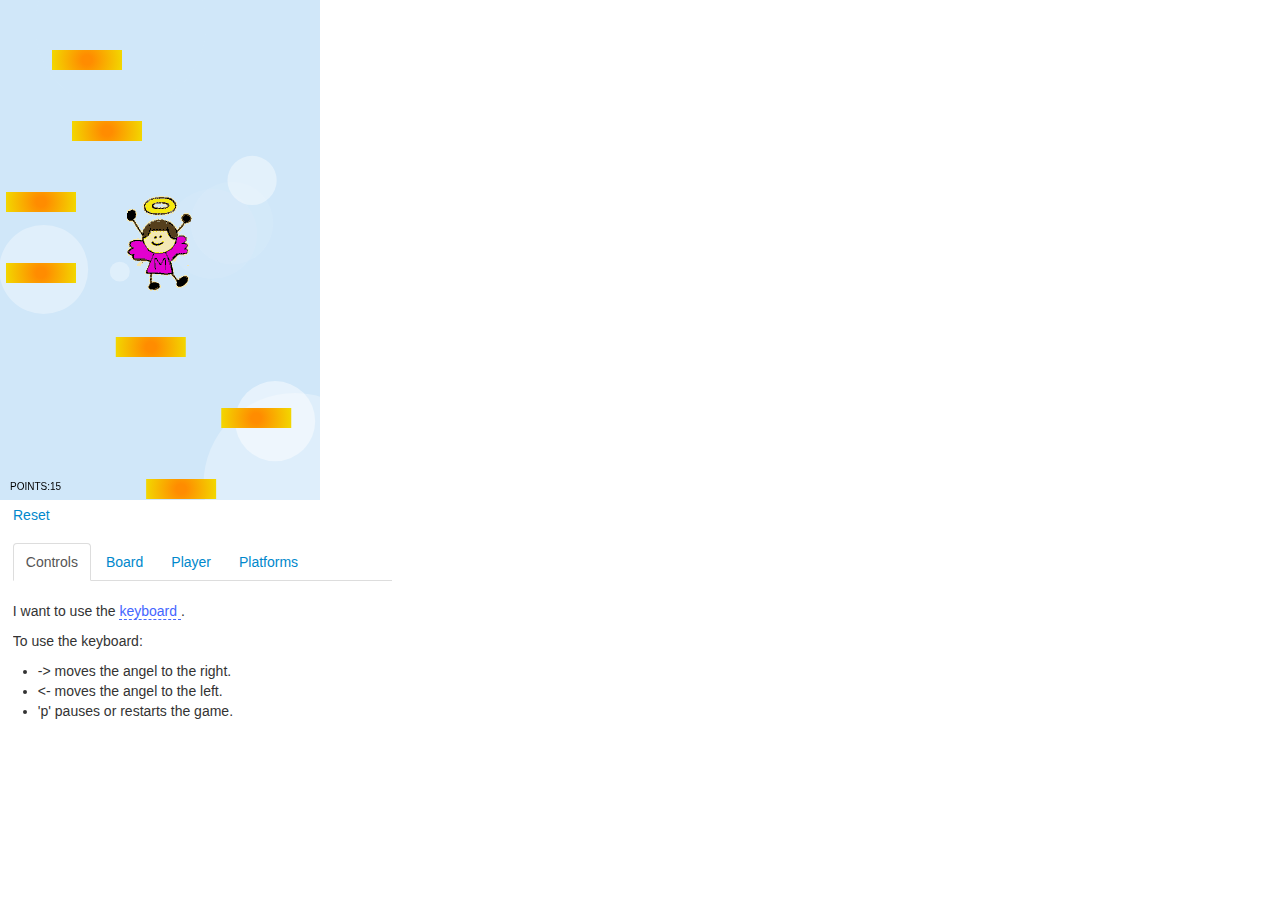
<file: index.html>
﻿<html>
<head>
    <title>Simple game with HTML5 Canvas</title>
    <meta name="viewport" content="width=device-width, initial-scale=1.0">
    <link href="css/bootstrap.css" rel="stylesheet">
    <link href="css/bootstrap-responsive.css" rel="stylesheet">
    <link href="lib/Tangle-0.1.0/TangleKit/TangleKit.css" rel="stylesheet" />
    <link href="css/controls.css" rel="stylesheet" />
    <script src="lib/easeljs-0.6.0/easeljs-0.6.0.min.js"> </script>
    <script src="lib/Tangle-0.1.0/Tangle.js"> </script>
    <script src="lib/Tangle-0.1.0/TangleKit/TangleKit.js"> </script>
    <script src="lib/Tangle-0.1.0/TangleKit/mootools.js"> </script>
    <script src="lib/Tangle-0.1.0/TangleKit/BVTouchable.js"> </script>
    <script src="lib/jquery-1.10.1/jquery-1.10.1.min.js"> </script>
    <script src="lib/bootstrap/bootstrap.js"> </script>
    <script src="tangle-extensions.js"> </script>
</head>
<body>
    <div class="span12 row-fluid" style="margin-left: 0">
        <canvas id='c'></canvas>
    </div>
    <div class="row-fluid ">
        <button id="reset" class="btn btn-link">Reset</button>
    </div>
    <div class="row-fluid">
        <div class="span4" style="padding: 1%">
            <ul id="tab" class="nav nav-tabs">
                <li class="active">
                    <a href="#controls" data-toggle="tab">Controls</a>
                </li>
                <li>
                    <a href="#board" data-toggle="tab">Board</a>
                </li>
                <li>
                    <a href="#player" data-toggle="tab">Player</a>
                </li><li>
                         <a href="#platforms" data-toggle="tab">Platforms</a>
                     </li>
            </ul>
            <div id="tabContent" class="tab-content">
                <div class="tab-pane fade in active" id="controls">
                    <p class="row-fluid">
                        I want to use the <span data-var="controlType" class="TKToggle TKSwitch">
                            <span>keyboard</span>
                            <span>mouse</span>
                        </span>.
                    </p>
                    <div data-var="controlInstructions" class="row-fluid TKSwitch">
                        <div>
                            <p>
                                To use the keyboard:
                            </p>
                            <ul>
                                <li>-> moves the angel to the right.</li>
                                <li>&lt;- moves the angel to the left.</li>
                                <li>'p' pauses or restarts the game.</li>
                            </ul>
                        </div>
                        <div>
                            To use the mouse:

                                <ul>
                                    <li>The angel will follow the mouse pointer.</li>
                                    <li>Use the right button to pause or restart the game.</li>
                                </ul>
                        </div>
                    </div>
                </div>
                <div class="tab-pane fade" id="board">
                    <div class="row-fluid" style="padding-top: 2%">
                        The board is
                            <span data-var="boardSize" data-values="small medium huge" class="DragText"></span>
                        .
                    </div>
                </div>
                <div class="tab-pane fade" id="player">
                    <div class="row-fluid" style="padding-top: 2%">
                        The angel flies <span data-var="playerAgility" data-values="slowly normally quickly" class="DragText"></span>.
                    </div>
                </div>
                <div class="tab-pane fade" id="platforms">
                    <div class="row-fluid" style="padding-top: 2%">
                        The platforms are made of <span data-var="platformsBounce" data-values="wood rubber flubber" class="DragText"></span>
                    </div>
                </div>
            </div>
        </div>
    </div>
    <script src="board.js"> </script>
    <script src="controls.js"> </script>
    <script src="points.js"> </script>
    <script src="player.js"></script>
    <script src="clouds.js"></script>
    <script src="platforms.js"></script>
    <script src="game.js"> </script>
</body>
</html>
</file>
<file: lib/Tangle-0.1.0/TangleKit/TangleKit.css>
/*
 *  TangleKit.css
 *  Tangle 0.1.0
 *
 *  Created by Bret Victor on 6/10/11.
 *  (c) 2011 Bret Victor.  MIT open-source license.
 *
 */


/* cursor */

.TKCursorDragHorizontal {
	cursor: pointer;
	cursor: move;
	cursor: col-resize;
}


/* TKToggle */

.TKToggle {
	color: #46f;
	border-bottom: 1px dashed #46f;
	cursor: pointer;
}


/* TKAdjustableNumber */

.TKAdjustableNumber {
	position:relative;
	color: #46f;
	border-bottom: 1px dashed #46f;
}

.TKAdjustableNumberHover {
}

.TKAdjustableNumberDown {
	color: #00c;
	border-bottom: 1px dashed #00c;
}

.TKAdjustableNumberHelp {
	position:absolute;
	color: #00f;
	font: 9px "Helvetica-Neue", "Arial", sans-serif;
}
</file>
<file: css/controls.css>
﻿.DragText {
    border-bottom: 1px dashed #46f;
    color: #46f;
    position: relative;
}
</file>
